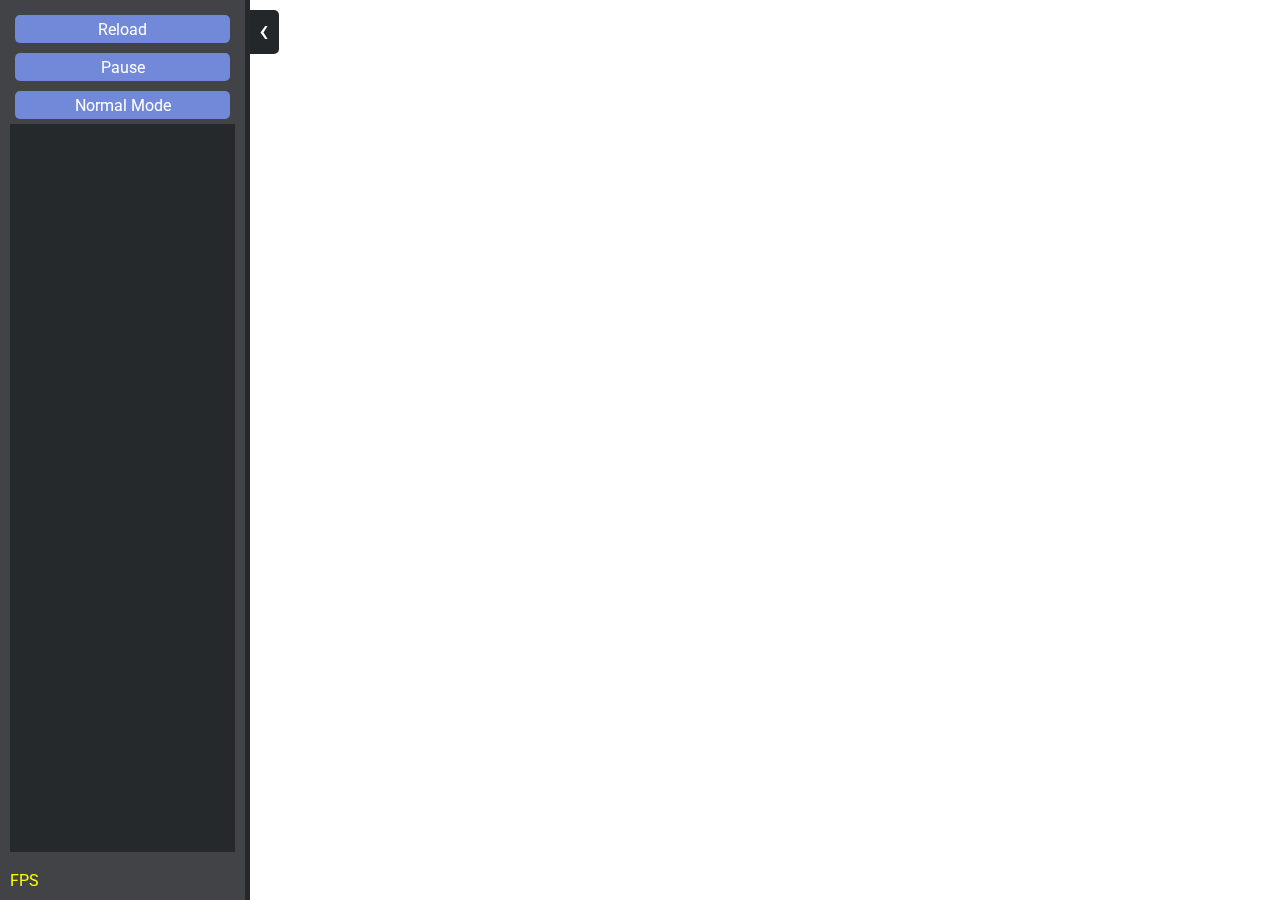
<file: index.html>
<html>
	<body onLoad="Start()"  style="margin:0px;">
		<canvas id="canvas"></canvas>
		<panel id="panel">
			<div style="display: flex; flex-direction: column;">
				<button id="btn-reload" onClick="Start()">Reload</button>
				<button id="btn-pause" onClick=TogglePause()>Pause</button>
				<button id="btn-debug" onClick=ToggleDebug()>Normal Mode</button>
			</div>
			<h1 id="scene-title" style="color:white;"></h1>
			<div id="scene-list" style="flex:3; overflow-y: scroll; background-color: rgba(35, 39, 42, 0.9); padding:10px"></div>
			</br>
			<h1 id="text-fps" style="color:yellow;">FPS</h1>
		</panel>
			<button id="btn-panel" onClick="TogglePanel()">&#8249;</button>
	</body>

	<head>
		<link href="https://fonts.googleapis.com/css?family=Press+Start+2P&display=swap" rel="stylesheet">
		<link href="https://fonts.googleapis.com/css?family=Roboto:700&display=swap" rel="stylesheet">
		<link rel="stylesheet" href="style.css">
		<title>FlappyJS</title>
		<script src="./Scripts/Utility.js"></script>
		<script src="./Scripts/Library.js"></script>
		<script src="./Scripts/GameObject.js"></script>
		<script src="./Scripts/SpriteRenderer.js"></script>
		<script src="./Scripts/Image.js"></script>
		<script src="./Scripts/Camera.js"></script>
		<script src="./Scripts/Transform.js"></script>
		<script src="./Scripts/RectTransform.js"></script>
		<script src="./Scripts/BoxCollider.js"></script>
		<script src="./Scripts/Button.js"></script>
		<script src="./Scripts/Inputs.js"></script>
		<script src="./Scripts/Flipbook.js"></script>
		<script src="./Scripts/Rigidbody.js"></script>
		<script src="./Scripts/LineRenderer.js"></script>
		<script src="./Scripts/Collisions.js"></script>
		<script src="./Scripts/Renderer.js"></script>
		<script src="./Scripts/System.js"></script>
		<script src="./Scripts/Engine.js"></script>
		<script src="./Scripts/GameManager.js"></script>
	</head>
</html>
</file>
<file: style.css>
html, body, div, span, applet, object, iframe,
h1, h2, h3, h4, h5, h6, p, blockquote, pre,
a, abbr, acronym, address, big, cite, code,
del, dfn, em, img, ins, kbd, q, s, samp,
small, strike, strong, sub, sup, tt, var,
b, u, i, center,
dl, dt, dd, ol, ul, li,
fieldset, form, label, legend,
table, caption, tbody, tfoot, thead, tr, th, td,
article, aside, canvas, details, embed, 
figure, figcaption, footer, header, hgroup, 
menu, nav, output, ruby, section, summary,
time, mark, audio, video {
	margin: 0;
	padding: 0;
	border: 0;
	font-size: 100%;
	font: inherit;
	vertical-align: baseline;
	font-family: 'Roboto';
	box-sizing: border-box;
	text-decoration: none;
}

panel
{
	display:flex;
	flex-direction:column;
	justify-content: flex-start;
	position:absolute;
	height: 100%;
	width: 250px;
	top: 0px;
	left: 0px;
	background-color: rgba(44, 47, 51, 0.9);
	box-sizing: border-box; 
	padding: 10px;
	border-right: 5px solid rgba(35, 39, 42, 0.9);
	transition-duration: 0.5s;
	overflow: hidden;
}

button
{
	color: inherit;
	border: none;
	padding: 0;
	font: inherit;
	cursor: pointer;
	outline: inherit;
	text-align: center;
	font-size: 16px;
	padding: 5px 8px 4px 8px;
	margin: 5px;
	border-radius: 5px;
	user-select: none;
	color: white;
	background-color: #7289da;
}

#btn-panel
{
	background-color : rgba(35, 39, 42, 1);
	position : absolute;
	top : 10px;
	left : 250px;
	padding : 1px 10px 5px 9px;
	font-size: 32px;
	margin: 0px;
	border-radius: 0px 5px 5px 0px;
	transition-duration: 0.5s;
}
</file>
